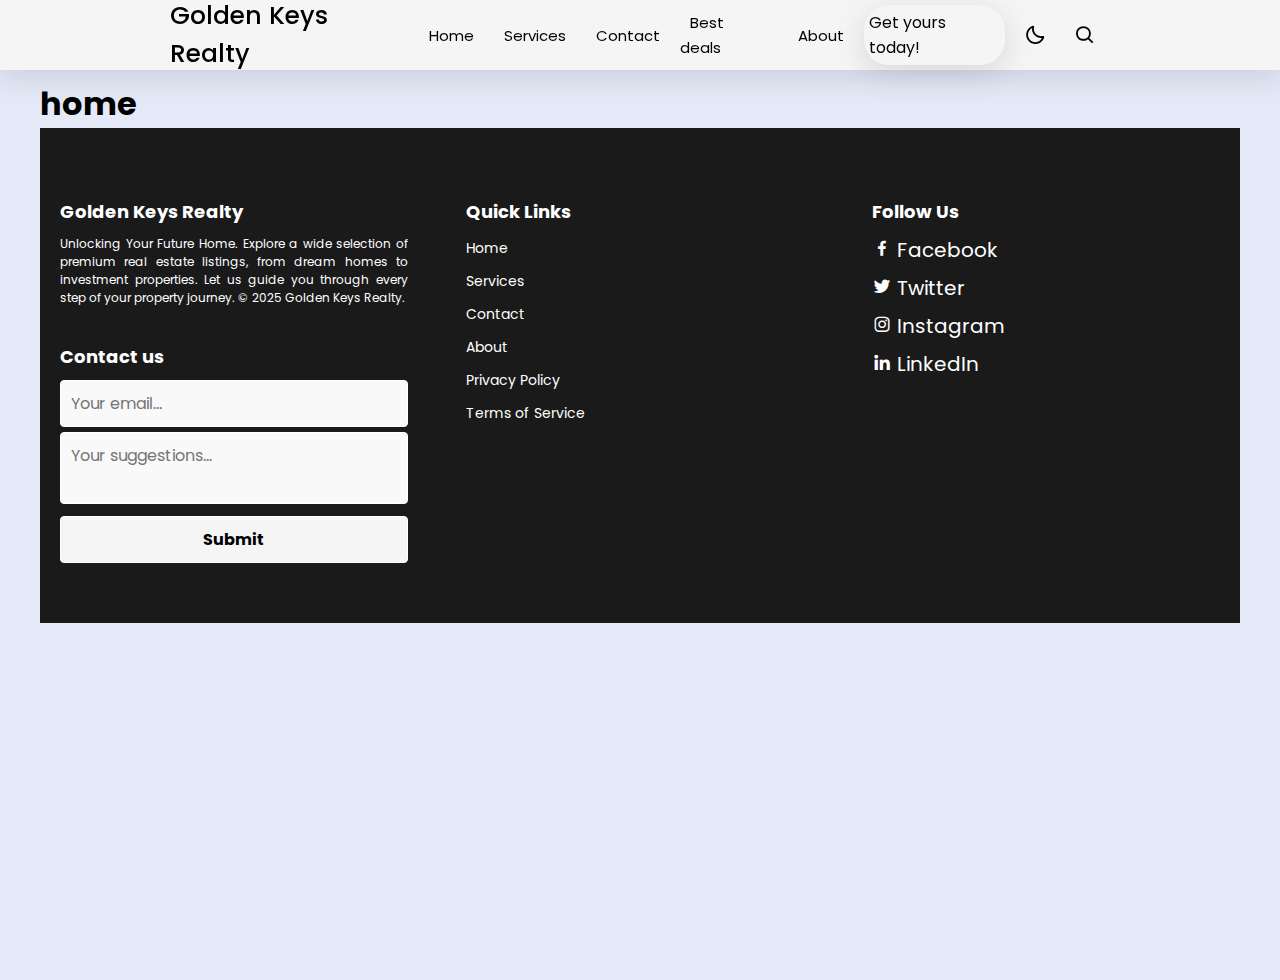
<file: index.html>
<!DOCTYPE html>
<html lang="en">

<head>
  <meta charset="UTF-8" />
  <meta http-equiv="X-UA-Compatible" content="IE=edge" />
  <meta name="viewport" content="width=device-width, initial-scale=1.0" />
  <meta name="description"
    content="Golden Keys Realty: Unlocking Your Future Home. Explore a wide selection of premium real estate listings, from dream homes to investment properties. Let us guide you every step of the way in your property journey." />

  <link rel="stylesheet" href="./assets/css/style.css" />
  <link rel="stylesheet" href="./assets/css/responsive.css" />
  <link rel="stylesheet" href="./assets/boxicons-master/css/boxicons.min.css" />

  <title>Golden Keys Realty: Unlocking Your Future Home | home</title>
</head>

<body>
  <!-- Main navigation container -->
  <div class="container">
    <header>
      <nav class="main-nav-bar">
        <div class="nav-bar">
          <i class="bx bx-menu sidebarOpen"></i>
          <!-- Logo and branding -->
          <span class="logo navLogo"><a href="index.html">Golden Keys Realty</a></span>

          <!-- Mobile menu and links -->
          <div class="menu">
            <div class="logo-toggle">
              <span class="logo"><a href="index.html">Golden Keys Realty</a></span>
              <i class="bx bx-x siderbarClose"></i>
            </div>
            <ul class="nav-links">
              <li><a href="index.html">Home</a></li>
              <li><a href="services.html">Services</a></li>
              <li><a href="contact.html">Contact</a></li>
              <li><a href="bestdeals.html">Best deals</a></li>
              <li><a href="about.html">About</a></li>
              <li class="get-yours">Get yours today!</li>
            </ul>
          </div>

          <!-- Dark mode toggle and search box -->
          <div class="darkLight-searchBox">
            <div class="dark-light">
              <i class="bx bx-moon moon"></i>
              <i class="bx bx-sun sun"></i>
            </div>
            <div class="searchBox">
              <div class="searchToggle">
                <i class="bx bx-x cancel"></i>
                <i class="bx bx-search search"></i>
              </div>
              <div class="search-field">
                <input type="text" placeholder="Search..." />
                <i class="bx bx-search"></i>
              </div>
            </div>
          </div>
        </div>
      </nav>
    </header>

    <!-- Main content of the page -->
    <main>
      <section>
        <!-- Section with heading -->
        <h1 class="home">home</h1>
        <section class="form-container" aria-labelledby="inquiry-form">
          <h2 id="inquiry-form">Real Estate Inquiry Form</h2>
          <p>
            Fill out the form below to inquire about properties or request
            more information.
          </p>
          <form action="#" method="post">
            <div class="form-group">
              <input type="text" id="name" name="name" required aria-required="true" placeholder="Your name..." />
            </div>
            <div class="form-group">
              <input type="email" id="email" name="email" required aria-required="true" placeholder="Your email..." />
            </div>
            <div class="form-group">
              <input type="tel" id="phone" name="phone" placeholder="Your phone..." />
            </div>
            <div class="form-group">
              <select id="property" name="property">
                <option value="house">House</option>
                <option value="apartment">Apartment</option>
                <option value="land">Land</option>
              </select>
            </div>
            <div class="form-group">
              <input type="number" id="budget" name="budget" min="0" placeholder="Your budget..." />
            </div>
            <button type="submit">Submit Inquiry</button>
          </form>
        </section>
      </section>
    </main>
    <!-- Footer section with company info and links -->
    <footer>
      <div class="footer-container">
        <div class="footer-first-section">
          <h2 class="logo-text">Golden Keys Realty</h2>
          <p class="footer-description">
            Unlocking Your Future Home. Explore a wide selection of premium real estate listings, from dream homes to
            investment properties.
            Let us guide you through every step of your property journey. &copy; 2025 Golden Keys Realty.
          </p>
        </div>
        <div class="footer-links">
          <h3>Quick Links</h3>
          <ul>
            <li><a href="index.html">Home</a></li>
            <li><a href="services.html">Services</a></li>
            <li><a href="contact.html">Contact</a></li>
            <li><a href="about.html">About</a></li>
            <li><a href="privacy-policy.html">Privacy Policy</a></li>
            <li><a href="terms.html">Terms of Service</a></li>
          </ul>
        </div>
        <div class="footer-social-media">
          <h3>Follow Us</h3>
          <ul>
            <li><a href="https://facebook.com" target="_blank" class="social-icon"><i class="bx bxl-facebook"></i>
                Facebook</a></li>
            <li><a href="https://twitter.com" target="_blank" class="social-icon"><i class="bx bxl-twitter"></i>
                Twitter</a></li>
            <li><a href="https://instagram.com" target="_blank" class="social-icon"><i class="bx bxl-instagram"></i>
                Instagram</a></li>
            <li><a href="https://linkedin.com" target="_blank" class="social-icon"><i class="bx bxl-linkedin"></i>
                LinkedIn</a></li>
          </ul>
        </div>
        <!-- Suggestion Form Section -->
        <div class="footer-suggestion-form">
          <h3>Contact us</h3>
          <form action="#" method="post">
            <div class="form-group">
              <input type="email" id="email" name="email" required aria-required="true" placeholder="Your email..." />
            </div>
            <div class="form-group">
              <textarea id="suggestion" name="suggestion" placeholder="Your suggestions..." required></textarea>
            </div>
            <button type="submit">Submit</button>
          </form>
        </div>
      </div>
    </footer>
  </div>
  <!-- External JavaScript file for additional functionality -->
  <script src="./function/app.js"></script>
</body>

</html>
</file>
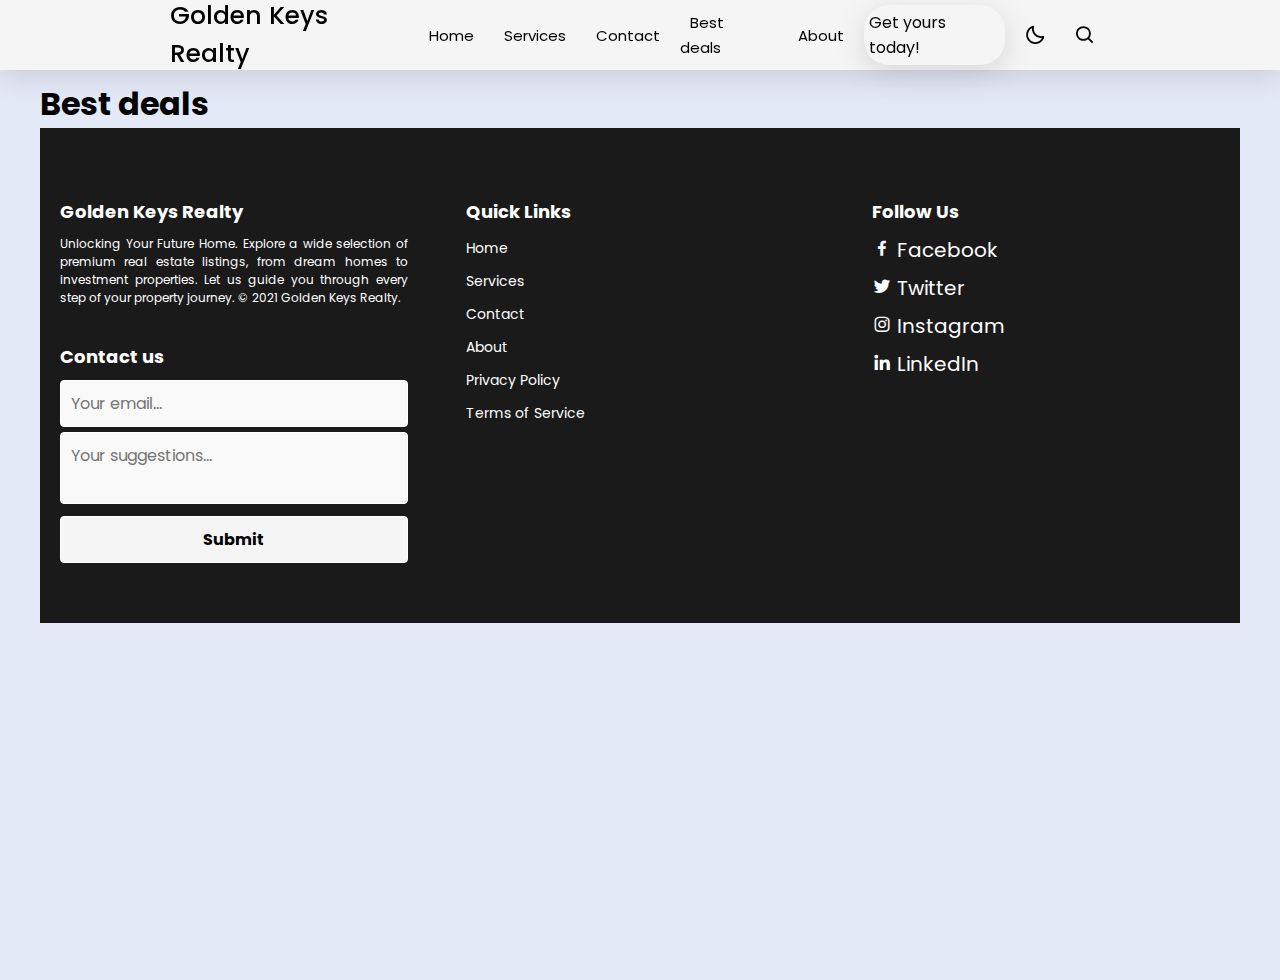
<file: bestDeals.html>
<!DOCTYPE html>
<html lang="en">

<head>
  <meta charset="UTF-8" />
  <meta http-equiv="X-UA-Compatible" content="IE=edge" />
  <meta name="viewport" content="width=device-width, initial-scale=1.0" />
  <meta name="description"
    content="Golden Keys Realty: Unlocking Your Future Home. Explore a wide selection of premium real estate listings, from dream homes to investment properties. Let us guide you every step of the way in your property journey." />
  <!-- css  -->
  <link rel="stylesheet" href="./assets/css/style.css" />
  <link rel="stylesheet" href="./assets/css/responsive.css" />
  <link rel="stylesheet" href="./assets/boxicons-master/css/boxicons.min.css" />

  <!-- icons  -->
  <!-- <link
      href="https://unpkg.com/boxicons@2.1.1/css/boxicons.min.css"
      rel="stylesheet"
    /> -->
  <title>Golden Keys Realty: Unlocking Your Future Home | best deals</title>
</head>

<body>
  <!-- Main navigation container -->
  <div class="container">
    <header>
      <nav class="main-nav-bar">
        <div class="nav-bar">
          <i class="bx bx-menu sidebarOpen"></i>
          <!-- Logo and branding -->
          <span class="logo navLogo"><a href="index.html">Golden Keys Realty</a></span>

          <!-- Mobile menu and links -->
          <div class="menu">
            <div class="logo-toggle">
              <span class="logo"><a href="index.html">Golden Keys Realty</a></span>
              <i class="bx bx-x siderbarClose"></i>
            </div>
            <ul class="nav-links">
              <li><a href="index.html">Home</a></li>
              <li><a href="services.html">Services</a></li>
              <li><a href="contact.html">Contact</a></li>
              <li><a href="bestdeals.html">Best deals</a></li>
              <li><a href="about.html">About</a></li>
              <li class="get-yours">Get yours today!</li>
            </ul>
          </div>

          <!-- Dark mode toggle and search box -->
          <div class="darkLight-searchBox">
            <div class="dark-light">
              <i class="bx bx-moon moon"></i>
              <i class="bx bx-sun sun"></i>
            </div>
            <div class="searchBox">
              <div class="searchToggle">
                <i class="bx bx-x cancel"></i>
                <i class="bx bx-search search"></i>
              </div>
              <div class="search-field">
                <input type="text" placeholder="Search..." />
                <i class="bx bx-search"></i>
              </div>
            </div>
          </div>
        </div>
      </nav>
    </header>

    <!-- Main content of the page -->
    <main>
      <section>
        <h1 class="best-deals"><b></b>Best deals</h1>
        <section class="form-container" aria-labelledby="inquiry-form">
          <h2 id="inquiry-form">Real Estate Inquiry Form</h2>
          <p>
            Fill out the form below to inquire about properties or request
            more information.
          </p>
          <form action="#" method="post">
            <div class="form-group">
              <input type="text" id="name" name="name" required aria-required="true" placeholder="Your name..." />
            </div>
            <div class="form-group">
              <input type="email" id="email" name="email" required aria-required="true" placeholder="Your email..." />
            </div>
            <div class="form-group">
              <input type="tel" id="phone" name="phone" placeholder="Your phone..." />
            </div>
            <div class="form-group">
              <select id="property" name="property">
                <option value="house">House</option>
                <option value="apartment">Apartment</option>
                <option value="land">Land</option>
              </select>
            </div>
            <div class="form-group">
              <input type="number" id="budget" name="budget" min="0" placeholder="Your budget..." />
            </div>
            <button type="submit">Submit Inquiry</button>
          </form>
        </section>
      </section>
    </main>

    <footer>
      <div class="footer-container">
        <div class="footer-first-section">
          <h2 class="logo-text">Golden Keys Realty</h2>
          <p class="footer-description">
            Unlocking Your Future Home. Explore a wide selection of premium
            real estate listings, from dream homes to investment properties.
            Let us guide you through every step of your property journey.
            &copy; 2021 Golden Keys Realty.
          </p>
        </div>
        <div class="footer-links">
          <h3>Quick Links</h3>
          <ul>
            <li><a href="index.html">Home</a></li>
            <li><a href="services.html">Services</a></li>
            <li><a href="contact.html">Contact</a></li>
            <li><a href="about.html">About</a></li>
            <li><a href="privacy-policy.html">Privacy Policy</a></li>
            <li><a href="terms.html">Terms of Service</a></li>
          </ul>
        </div>
        <div class="footer-social-media">
          <h3>Follow Us</h3>
          <ul>
            <li>
              <a href="https://facebook.com" target="_blank" class="social-icon"><i class="bx bxl-facebook"></i>
                Facebook</a>
            </li>
            <li>
              <a href="https://twitter.com" target="_blank" class="social-icon"><i class="bx bxl-twitter"></i>
                Twitter</a>
            </li>
            <li>
              <a href="https://instagram.com" target="_blank" class="social-icon"><i class="bx bxl-instagram"></i>
                Instagram</a>
            </li>
            <li>
              <a href="https://linkedin.com" target="_blank" class="social-icon"><i class="bx bxl-linkedin"></i>
                LinkedIn</a>
            </li>
          </ul>
        </div>
        <!-- Suggestion Form Section -->
        <div class="footer-suggestion-form">
          <h3>Contact us</h3>
          <form action="#" method="post">
            <div class="form-group">
              <input type="email" id="email" name="email" required aria-required="true" placeholder="Your email..." />
            </div>
            <div class="form-group">
              <textarea id="suggestion" name="suggestion" placeholder="Your suggestions..." required></textarea>
            </div>
            <button type="submit">Submit</button>
          </form>
        </div>
      </div>
    </footer>
  </div>

  <script src="./function/app.js"></script>
</body>

</html>
</file>
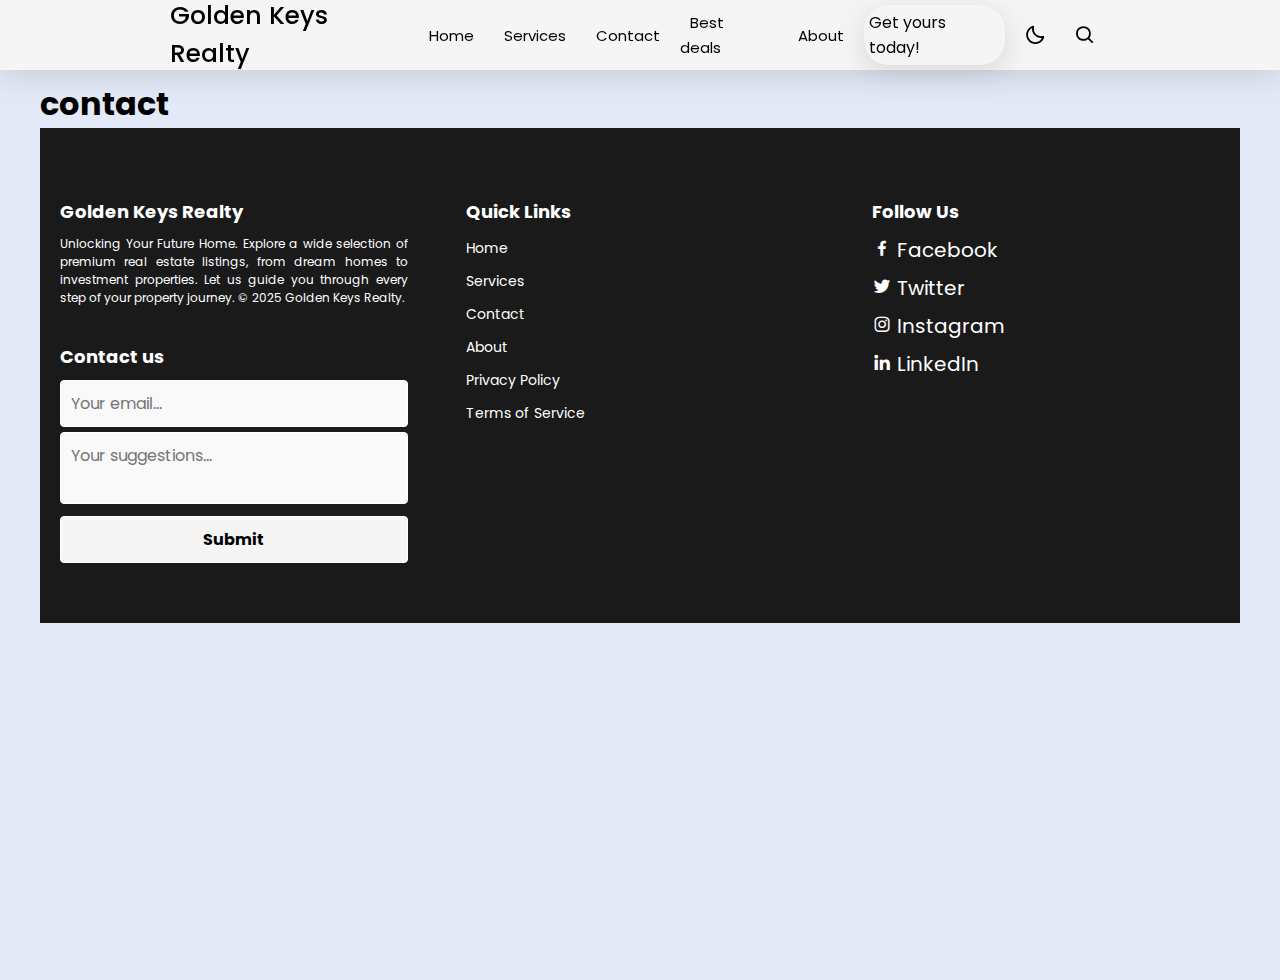
<file: contact.html>
<!DOCTYPE html>
<html lang="en">

<head>
  <!-- Meta tags for defining character set, compatibility, and viewport settings -->
  <meta charset="UTF-8" />
  <meta http-equiv="X-UA-Compatible" content="IE=edge" />
  <meta name="viewport" content="width=device-width, initial-scale=1.0" />
  <!-- Meta description for SEO -->
  <meta name="description"
    content="Golden Keys Realty: Unlocking Your Future Home. Explore a wide selection of premium real estate listings, from dream homes to investment properties. Let us guide you every step of the way in your property journey." />
  <!-- Linking external CSS files for styling -->
  <link rel="stylesheet" href="./assets/css/style.css" />
  <link rel="stylesheet" href="./assets/css/responsive.css" />
  <link rel="stylesheet" href="./assets/boxicons-master/css/boxicons.min.css" />
  <title>Golden Keys Realty: Unlocking Your Future Home | contact</title>
</head>

<body>
  <!-- Main navigation container -->
  <div class="container">
    <!-- Header section with navigation bar -->
    <header>
      <nav class="main-nav-bar">
        <div class="nav-bar">
          <i class="bx bx-menu sidebarOpen"></i>
          <span class="logo navLogo"><a href="index.html">Golden Keys Realty</a></span>
          <div class="menu">
            <div class="logo-toggle">
              <span class="logo"><a href="index.html">Golden Keys Realty</a></span>
              <i class="bx bx-x siderbarClose"></i>
            </div>
            <!-- Navigation links (Home, Services, etc.) -->
            <ul class="nav-links">
              <li><a href="index.html">Home</a></li>
              <li><a href="services.html">Services</a></li>
              <li><a href="contact.html">Contact</a></li>
              <li><a href="bestdeals.html">Best deals</a></li>
              <li><a href="about.html">About</a></li>
              <li class="get-yours">Get yours today!</li>
            </ul>
          </div>
          <!-- Dark mode toggle and search box -->
          <div class="darkLight-searchBox">
            <div class="dark-light">
              <i class="bx bx-moon moon"></i>
              <i class="bx bx-sun sun"></i>
            </div>
            <div class="searchBox">
              <div class="searchToggle">
                <i class="bx bx-x cancel"></i>
                <i class="bx bx-search search"></i>
              </div>
              <div class="search-field">
                <input type="text" placeholder="Search..." />
                <i class="bx bx-search"></i>
              </div>
            </div>
          </div>
        </div>
      </nav>
    </header>

    <!-- Main content of the page -->
    <main>
      <!-- section with heading -->
      <section>
        <h1 class="contact">contact</h1>
        <section class="form-container" aria-labelledby="inquiry-form">
          <h2 id="inquiry-form">Real Estate Inquiry Form</h2>
          <p>
            Fill out the form below to inquire about properties or request
            more information.
          </p>
          <form action="#" method="post">
            <div class="form-group">
              <input type="text" id="name" name="name" required aria-required="true" placeholder="Your name..." />
            </div>
            <div class="form-group">
              <input type="email" id="email" name="email" required aria-required="true" placeholder="Your email..." />
            </div>
            <div class="form-group">
              <input type="tel" id="phone" name="phone" placeholder="Your phone..." />
            </div>
            <div class="form-group">
              <select id="property" name="property">
                <option value="house">House</option>
                <option value="apartment">Apartment</option>
                <option value="land">Land</option>
              </select>
            </div>
            <div class="form-group">
              <input type="number" id="budget" name="budget" min="0" placeholder="Your budget..." />
            </div>
            <button type="submit">Submit Inquiry</button>
          </form>
        </section>
      </section>
    </main>
    <!-- Footer section with company info and links -->
    <footer>
      <div class="footer-container">
        <div class="footer-first-section">
          <h2 class="logo-text">Golden Keys Realty</h2>
          <p class="footer-description">
            Unlocking Your Future Home. Explore a wide selection of premium real estate listings, from dream homes to
            investment properties.
            Let us guide you through every step of your property journey. &copy; 2025 Golden Keys Realty.
          </p>
        </div>
        <div class="footer-links">
          <h3>Quick Links</h3>
          <ul>
            <li><a href="index.html">Home</a></li>
            <li><a href="services.html">Services</a></li>
            <li><a href="contact.html">Contact</a></li>
            <li><a href="about.html">About</a></li>
            <li><a href="privacy-policy.html">Privacy Policy</a></li>
            <li><a href="terms.html">Terms of Service</a></li>
          </ul>
        </div>
        <div class="footer-social-media">
          <h3>Follow Us</h3>
          <ul>
            <li><a href="https://facebook.com" target="_blank" class="social-icon"><i class="bx bxl-facebook"></i>
                Facebook</a></li>
            <li><a href="https://twitter.com" target="_blank" class="social-icon"><i class="bx bxl-twitter"></i>
                Twitter</a></li>
            <li><a href="https://instagram.com" target="_blank" class="social-icon"><i class="bx bxl-instagram"></i>
                Instagram</a></li>
            <li><a href="https://linkedin.com" target="_blank" class="social-icon"><i class="bx bxl-linkedin"></i>
                LinkedIn</a></li>
          </ul>
        </div>
        <!-- Suggestion Form Section -->
        <div class="footer-suggestion-form">
          <h3>Contact us</h3>
          <form action="#" method="post">
            <div class="form-group">
              <input type="email" id="email" name="email" required aria-required="true" placeholder="Your email..." />
            </div>
            <div class="form-group">
              <textarea id="suggestion" name="suggestion" placeholder="Your suggestions..." required></textarea>
            </div>
            <button type="submit">Submit</button>
          </form>
        </div>
      </div>
    </footer>
  </div>
  <!-- External JavaScript file for additional functionality -->
  <script src="./function/app.js"></script>
</body>

</html>
</file>
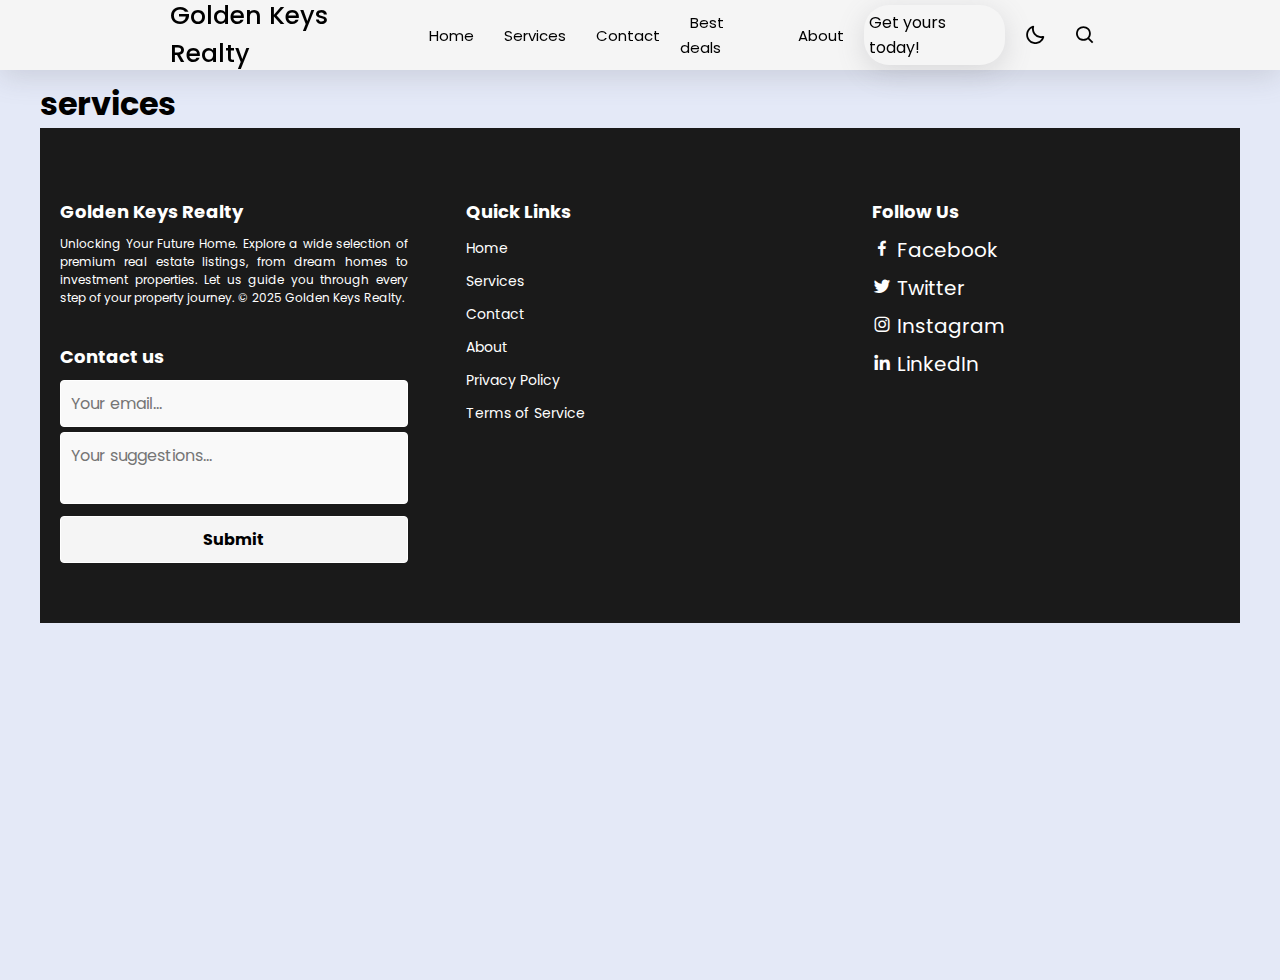
<file: services.html>
<!DOCTYPE html>
<html lang="en">

<head>
  <meta charset="UTF-8" />
  <meta http-equiv="X-UA-Compatible" content="IE=edge" />
  <meta name="viewport" content="width=device-width, initial-scale=1.0" />
  <meta name="description"
    content="Golden Keys Realty: Unlocking Your Future Home. Explore a wide selection of premium real estate listings, from dream homes to investment properties. Let us guide you every step of the way in your property journey." />
  <!-- css  -->
  <link rel="stylesheet" href="./assets/css/style.css" />
  <link rel="stylesheet" href="./assets/css/responsive.css" />
  <link rel="stylesheet" href="./assets/boxicons-master/css/boxicons.min.css" />

  <!-- icons  -->
  <!-- <link
      href="https://unpkg.com/boxicons@2.1.1/css/boxicons.min.css"
      rel="stylesheet"
    /> -->
  <title>Golden Keys Realty: Unlocking Your Future Home | services</title>
</head>

<body>
  <!-- Main navigation container -->
  <div class="container">
    <header>
      <nav class="main-nav-bar">
        <div class="nav-bar">
          <i class="bx bx-menu sidebarOpen"></i>
          <!-- Logo and branding -->
          <span class="logo navLogo"><a href="index.html">Golden Keys Realty</a></span>

          <!-- Mobile menu and links -->
          <div class="menu">
            <div class="logo-toggle">
              <span class="logo"><a href="index.html">Golden Keys Realty</a></span>
              <i class="bx bx-x siderbarClose"></i>
            </div>
            <ul class="nav-links">
              <li><a href="index.html">Home</a></li>
              <li><a href="services.html">Services</a></li>
              <li><a href="contact.html">Contact</a></li>
              <li><a href="bestdeals.html">Best deals</a></li>
              <li><a href="about.html">About</a></li>
              <li class="get-yours">Get yours today!</li>
            </ul>
          </div>

          <!-- Dark mode toggle and search box -->
          <div class="darkLight-searchBox">
            <div class="dark-light">
              <i class="bx bx-moon moon"></i>
              <i class="bx bx-sun sun"></i>
            </div>
            <div class="searchBox">
              <div class="searchToggle">
                <i class="bx bx-x cancel"></i>
                <i class="bx bx-search search"></i>
              </div>
              <div class="search-field">
                <input type="text" placeholder="Search..." />
                <i class="bx bx-search"></i>
              </div>
            </div>
          </div>
        </div>
      </nav>
    </header>

    <!-- Main content of the page -->
    <main>
      <section>
        <h1 class="services">services</h1>
        <section class="form-container" aria-labelledby="inquiry-form">
          <h2 id="inquiry-form">Real Estate Inquiry Form</h2>
          <p>
            Fill out the form below to inquire about properties or request
            more information.
          </p>
          <form action="#" method="post">
            <div class="form-group">
              <input type="text" id="name" name="name" required aria-required="true" placeholder="Your name..." />
            </div>
            <div class="form-group">
              <input type="email" id="email" name="email" required aria-required="true" placeholder="Your email..." />
            </div>
            <div class="form-group">
              <input type="tel" id="phone" name="phone" placeholder="Your phone..." />
            </div>
            <div class="form-group">
              <select id="property" name="property">
                <option value="house">House</option>
                <option value="apartment">Apartment</option>
                <option value="land">Land</option>
              </select>
            </div>
            <div class="form-group">
              <input type="number" id="budget" name="budget" min="0" placeholder="Your budget..." />
            </div>
            <button type="submit">Submit Inquiry</button>
          </form>
        </section>
      </section>
    </main>

    <footer>
      <div class="footer-container">
        <div class="footer-first-section">
          <h2 class="logo-text">Golden Keys Realty</h2>
          <p class="footer-description">
            Unlocking Your Future Home. Explore a wide selection of premium real estate listings, from dream homes to
            investment properties.
            Let us guide you through every step of your property journey. &copy; 2025 Golden Keys Realty.
          </p>
        </div>
        <div class="footer-links">
          <h3>Quick Links</h3>
          <ul>
            <li><a href="index.html">Home</a></li>
            <li><a href="services.html">Services</a></li>
            <li><a href="contact.html">Contact</a></li>
            <li><a href="about.html">About</a></li>
            <li><a href="privacy-policy.html">Privacy Policy</a></li>
            <li><a href="terms.html">Terms of Service</a></li>
          </ul>
        </div>
        <div class="footer-social-media">
          <h3>Follow Us</h3>
          <ul>
            <li><a href="https://facebook.com" target="_blank" class="social-icon"><i class="bx bxl-facebook"></i>
                Facebook</a></li>
            <li><a href="https://twitter.com" target="_blank" class="social-icon"><i class="bx bxl-twitter"></i>
                Twitter</a></li>
            <li><a href="https://instagram.com" target="_blank" class="social-icon"><i class="bx bxl-instagram"></i>
                Instagram</a></li>
            <li><a href="https://linkedin.com" target="_blank" class="social-icon"><i class="bx bxl-linkedin"></i>
                LinkedIn</a></li>
          </ul>
        </div>
        <!-- Suggestion Form Section -->
        <div class="footer-suggestion-form">
          <h3>Contact us</h3>
          <form action="#" method="post">
            <div class="form-group">
              <input type="email" id="email" name="email" required aria-required="true" placeholder="Your email..." />
            </div>
            <div class="form-group">
              <textarea id="suggestion" name="suggestion" placeholder="Your suggestions..." required></textarea>
            </div>
            <button type="submit">Submit</button>
          </form>
        </div>
      </div>
    </footer>
  </div>

  <script src="./function/app.js"></script>
</body>

</html>
</file>
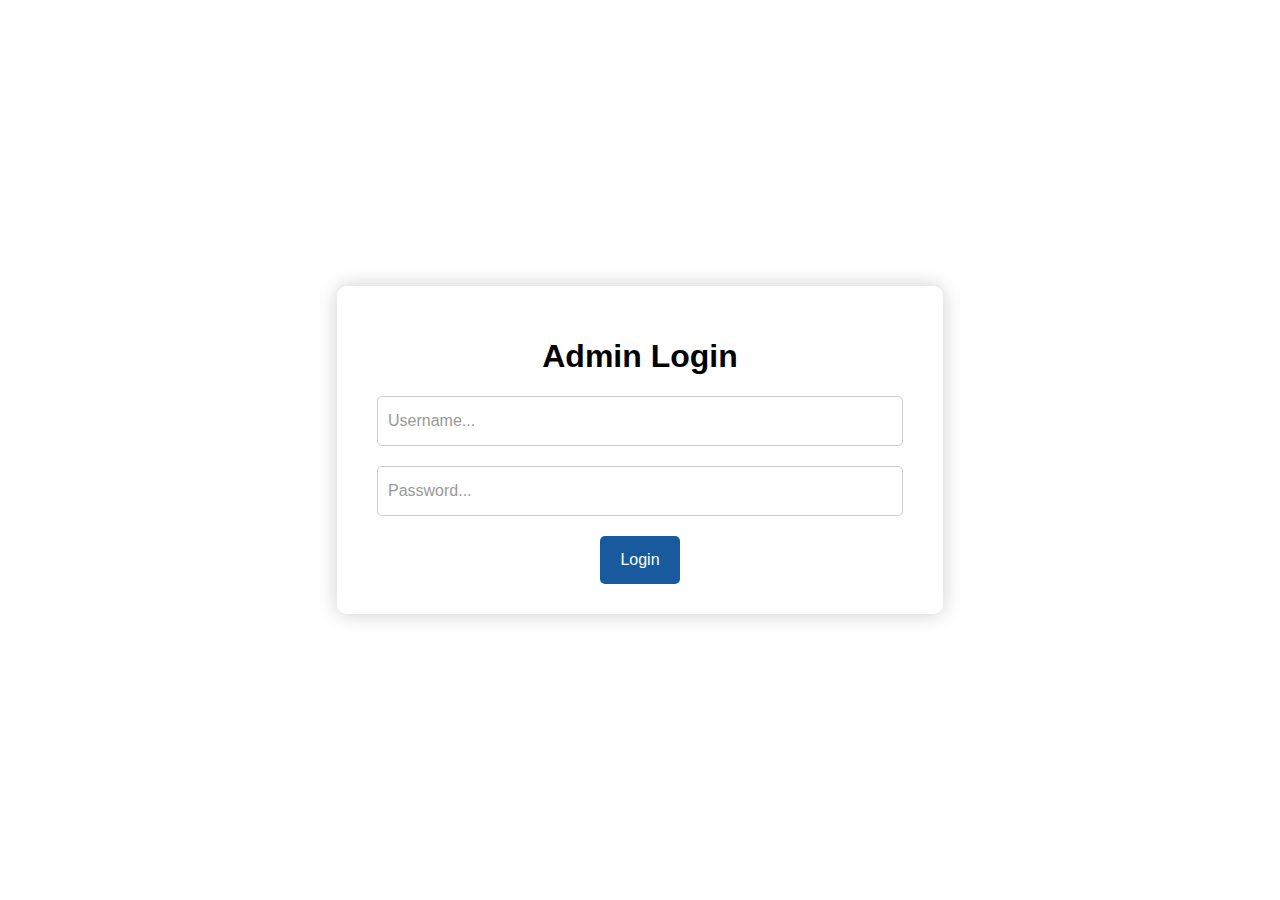
<file: admin/login.html>
<!DOCTYPE html>
<html lang="en">
  <head>
    <meta charset="UTF-8" />
    <meta name="viewport" content="width=device-width, initial-scale=1.0" />
    <title>Admin Login | Real state CST5-L</title>
    <link rel="stylesheet" href="/assets/css/adminLogin.css">
  </head>
  <body>
    <div class="login-container">
      <h1>Admin Login</h1>
      <form>
        <input type="text" placeholder="Username..." required />
        <input type="password" placeholder="Password..." required />
        <button type="submit">Login</button>
      </form>
    </div>
  </body>
</html>
</file>
<file: assets/css/responsive.css>
/* ===== Media Queries for Responsiveness ===== */
@media (max-width: 790px) {
  nav .nav-bar .sidebarOpen {
    display: block;
  }

  nav .nav-bar .logo a {
    font-size: var(--text-size);
  }

  .menu {
    position: fixed;
    height: 100%;
    width: 320px;
    left: -100%;
    top: 0;
    padding: 20px;
    background-color: var(--nav-color);
    z-index: 100;
    transition: all 0.4s ease;
    box-shadow: rgba(100, 100, 111, 0.2) 0px 7px 29px 0px;
  }

  nav.active .menu {
    left: -0%;
  }

  nav.active .nav-bar .navLogo a {
    opacity: 0;
    transition: all 0.3s ease;
  }

  .menu .logo-toggle {
    display: block;
    width: 100%;
    display: flex;
    align-items: center;
    justify-content: space-between;
  }

  .logo-toggle .siderbarClose {
    color: var(--text-color);
    font-size: 24px;
    cursor: pointer;
  }

  .nav-bar .nav-links {
    flex-direction: column;
    padding-top: 30px;
  }

  .nav-links li a {
    display: block;
    margin-top: 20px;
  }
}

/* Responsive Footer */
@media (max-width: 768px) {
  .footer-container {
    flex-direction: column;
    text-align: center;
  }

  .footer-first-section,
  .footer-links,
  .footer-social-media,
  .footer-suggestion-form {
    width: 100%;
    margin-bottom: 20px;
  }

  .footer-suggestion-form {
    margin-top: 20px;
  }
}
</file>
<file: assets/css/adminLogin.css>
body {
  font-family: "Arial", sans-serif;
  display: flex;
  justify-content: center;
  align-items: center;
  min-height: 100vh;
  margin: 0;
}

.login-container {
  background-color: rgba(255, 255, 255, 0.8);
  padding: 30px;
  border-radius: 10px;
  box-shadow: 0 0 20px rgba(0, 0, 0, 0.2);
  text-align: center;
}

input[type="text"],
input[type="password"] {
  width: calc(100% - 20px);
  padding: 15px 10px;
  margin-bottom: 20px;
  border: 1px solid #ccc;
  border-radius: 5px;
  font-size: 16px;
  box-sizing: border-box;
  transition: border-color 0.3s ease;
}

input[type="text"]:focus,
input[type="password"]:focus {
  border-color: #185a9d;
  outline: none;
}

button[type="submit"] {
  background-color: #185a9d;
  color: white;
  padding: 15px 20px;
  border: none;
  border-radius: 5px;
  font-size: 16px;
  cursor: pointer;
  transition: background-color 0.3s ease;
}

button[type="submit"]:hover {
  background-color: #12467a;
}

::placeholder {
  color: #999;
}
</file>
<file: assets/css/style.css>
/* poppins */
@import url("https://fonts.googleapis.com/css2?family=Poppins:wght@300;400;500;600&display=swap");
@import url("variables.css");
/* Global Reset and Base Styles */
* {
  margin: 0;
  padding: 0;
  box-sizing: border-box;
  font-family: "Poppins", sans-serif;
  transition: all 0.8s ease;
}
/* body styles  */
body {
  height: 100vh;
  background-color: var(--body-color);
}
/* navigation bar  */
nav {
  position: fixed;
  top: 0;
  left: 0;
  height: 70px;
  width: 100%;
  background-color: var(--nav-color);
  z-index: 100;
  box-shadow: var(--box-shadow);
}
.container {
  max-width: 1200px;
  margin: 0 auto;
}
body.dark nav {
  border: 1px solid var(--border-color);
  box-shadow: var(--box-shadow);
}
nav .nav-bar {
  position: relative;
  height: 100%;
  max-width: 1000px;
  width: 100%;
  background-color: var(--nav-color);
  margin: 0 auto;
  padding: 0 30px;
  display: flex;
  align-items: center;
  justify-content: space-between;
}
nav .nav-bar .sidebarOpen {
  color: var(--text-color);
  font-size: 25px;
  padding: 5px;
  cursor: pointer;
  display: none;
}
nav .nav-bar .logo a {
  font-size: 25px;
  font-weight: 500;
  color: var(--text-color);
  text-decoration: none;
}
.menu .logo-toggle {
  display: none;
}
.nav-bar .nav-links {
  display: flex;
  align-items: center;
}
.nav-bar .nav-links li {
  margin: 0 5px;
  list-style: none;
}
.nav-links li a {
  position: relative;
  font-size: var(--text-size);
  font-weight: 400;
  color: var(--text-color);
  text-decoration: none;
  padding: 10px;
}
.nav-links li a::before {
  content: "";
  position: absolute;
  left: 50%;
  bottom: 0;
  transform: translateX(-50%);
  height: 6px;
  width: 6px;
  border-radius: 50%;
  background-color: var(--text-color);
  opacity: 0;
  transition: all 0.3s ease;
}
.nav-links li:hover a::before {
  opacity: 1;
}
.nav-bar .darkLight-searchBox {
  display: flex;
  align-items: center;
}
.darkLight-searchBox .dark-light,
.darkLight-searchBox .searchToggle {
  height: 40px;
  width: 40px;
  display: flex;
  align-items: center;
  justify-content: center;
  margin: 0 5px;
}
.dark-light i,
.searchToggle i {
  position: absolute;
  color: var(--text-color);
  font-size: 22px;
  cursor: pointer;
  transition: all 0.3s ease;
}
.dark-light i.sun {
  opacity: 0;
  pointer-events: none;
}
.dark-light.active i.sun {
  opacity: 1;
  pointer-events: auto;
}
.dark-light.active i.moon {
  opacity: 0;
  pointer-events: none;
}
.searchToggle i.cancel {
  opacity: 0;
  pointer-events: none;
}
.searchToggle.active i.cancel {
  opacity: 1;
  pointer-events: auto;
}
.searchToggle.active i.search {
  opacity: 0;
  pointer-events: none;
}
.searchBox {
  position: relative;
}
.searchBox .search-field {
  position: absolute;
  bottom: -85px;
  right: 5px;
  height: 50px;
  width: 300px;
  display: flex;
  align-items: center;
  background-color: var(--nav-color);
  padding: 3px;
  border-radius: 6px;
  box-shadow: var(--box-shadow);
  opacity: 0;
  pointer-events: none;
  transition: all 0.3s ease;
}
.searchToggle.active ~ .search-field {
  bottom: -74px;
  opacity: 1;
  pointer-events: auto;
}
.search-field::before {
  content: "";
  position: absolute;
  right: 14px;
  top: -4px;
  height: 12px;
  width: 12px;
  background-color: var(--nav-color);
  transform: rotate(-45deg);
  z-index: -1;
}
.search-field input {
  height: 100%;
  width: 100%;
  padding: 0 45px 0 15px;
  outline: none;
  border: none;
  border-radius: 4px;
  font-size: 14px;
  font-weight: 400;
  color: var(--search-text);
  background-color: var(--search-bar);
}
body.dark .search-field input {
  color: var(--text-color);
}
.search-field i {
  position: absolute;
  color: var(--nav-color);
  right: 15px;
  font-size: 22px;
  cursor: pointer;
}
body.dark .search-field i {
  color: var(--text-color);
}
/* Dark mode styling for the menu when screen becomes responsive */
body.dark .menu {
  background-color: var(--side-nav);
}
body.dark nav .sidebarOpen {
  color: var(--text-color);
}
/* You can also style other elements like the links in the menu, etc. */
body.dark .nav-links li a {
  color: var(--text-color);
}
/* Dark mode styles for the hamburger button */
body.dark .sidebarOpen {
  color: var(--text-color);
}
.home,
.contact,
.services,
.about,
.best-deals {
  margin-top: 5rem;
}
.home {
  color: var(--text-color);
}
body.dark .home,
body.dark .contact,
body.dark .services,
body.dark .about,
body.dark .first-dev-name,
body.dark .second-dev-name,
body.dark .third-dev-name,
body.dark .fourth-dev-name,
body.dark .dev-description {
  color: var(--white-color);
}
/* get yours starts here  */
.get-yours {
  padding: 5px;
  border-radius: 25px;
  cursor: pointer;
  box-shadow: var(--box-shadow);
  transition: all 0.3s ease;
}
.dark-theme {
  background-color: black;
  color: var(--white-color);
}
.light-theme {
  background-color: white;
  color: black;
}
body.dark .get-yours {
  background-color: black;
  color: var(--white-color);
}
/* Form container */
.form-container {
  background-color: var(--form-bg);
  padding: 20px;
  border-radius: 8px;
  box-shadow: var(--box-shadow);
  max-width: 600px;
  margin: 50px auto;
  display: none;
  opacity: 0;
  transform: translateY(20px);
  transition: opacity 0.5s ease, transform 0.5s ease;
}
/* The class to show the form with the animation */
.form-container.show-form {
  display: block;
  opacity: 1;
  transform: translateY(0);
  animation: fadeInSlideUp 1s ease-out forwards;
  animation-delay: 0.3s;
}
@keyframes fadeInSlideUp {
  0% {
    opacity: 0;
    transform: translateY(20px);
  }
  100% {
    opacity: 1;
    transform: translateY(0);
  }
}
.form-container h2 {
  text-align: center;
  margin-bottom: 20px;
}
.form-container input,
.form-container select,
.form-container textarea {
  width: 100%;
  padding: 10px;
  margin-bottom: 15px;
  border: 1px solid var(--border-color);
  border-radius: 4px;
  font-size: 16px;
  background-color: var(--input-bg);
}
.form-container button {
  padding: 10px 20px;
  background-color: var(--primary-button-bg);
  color: var(--white-color);
  border: none;
  border-radius: 4px;
  cursor: pointer;
  width: 100%;
}
.form-container button:hover {
  background-color: var(--primary-button-hover-bg);
}
footer {
  margin-top: auto;
}
/* about page  */
.about-devs {
  margin-top: 2rem;
  padding: 15px;
  border-radius: 15px;
}
.devs {
  display: flex;
  align-content: center;
  justify-content: center;
  column-gap: 2rem;
}
.first-dev > img,
.second-dev > img,
.third-dev > img,
.fourth-dev > img {
  width: 200px;
  height: 200px;
  border-radius: 50%;
  box-shadow: var(--box-shadow);
}
/* names of dev  */
.first-dev-name,
.second-dev-name,
.third-dev-name,
.fourth-dev-name {
  text-align: center;
  text-decoration: underline;
  cursor: pointer;
}
.dev-description {
  text-align: center;
}
/* footer  */
footer {
  background-color: var(--footer-bg);
  color: var(--white-color);
  padding: 40px 0;
  margin-top: auto;
  text-align: center;
}
.footer-container {
  display: flex;
  justify-content: space-between;
  align-items: flex-start;
  flex-wrap: wrap;
  padding: 20px;
  width: 100%;
  text-align: justify;
}
.footer-first-section,
.footer-links,
.footer-social-media {
  width: 30%;
  margin: 10px 0;
}
.footer-first-section h2,
.footer-links h3,
.footer-social-media h3 {
  margin-bottom: 10px;
  font-size: 18px;
}
.footer-description {
  font-size: 12px;
  line-height: 1.5;
}
.footer-links ul,
.footer-social-media ul {
  list-style-type: none;
  padding: 0;
}
.footer-links ul li,
.footer-social-media ul li {
  margin: 8px 0;
}
.footer-links ul li a,
.footer-social-media ul li a {
  color: var(--white-color);
  text-decoration: none;
  font-size: 14px;
}
.footer-links ul li a:hover,
.footer-social-media ul li a:hover {
  color: var(--primary-button-bg);
}
.footer-social-media .social-icon {
  font-size: 20px;
  margin-right: 8px;
}
/* Footer Suggestion Form */
.footer-suggestion-form {
  width: 30%;
  margin-top: -100px;
}
.footer-suggestion-form h3 {
  font-size: 18px;
  margin-bottom: 10px;
  color: var(--white-color);
}
.footer-suggestion-form form {
  display: flex;
  flex-direction: column;
  gap: 5px;
}
.footer-suggestion-form .form-group {
  width: 100%;
}
.footer-suggestion-form input,
.footer-suggestion-form textarea {
  padding: 10px;
  width: 100%;
  border: 1px solid var(--border-color-white);
  border-radius: 4px;
  font-size: 16px;
  background-color: var(--input-bg);
}
.footer-suggestion-form button {
  padding: 10px 20px;
  background-color: var(--nav-color);
  color: var(--text-color);
  border: none;
  border-radius: 4px;
  cursor: pointer;
  width: 100%;
  font-weight: 700;
  border: 1px solid var(--border-color-white);
  font-size: 16px;
}
/* Prevent textarea resize */
.footer-suggestion-form textarea {
  resize: none;
}
</file>
